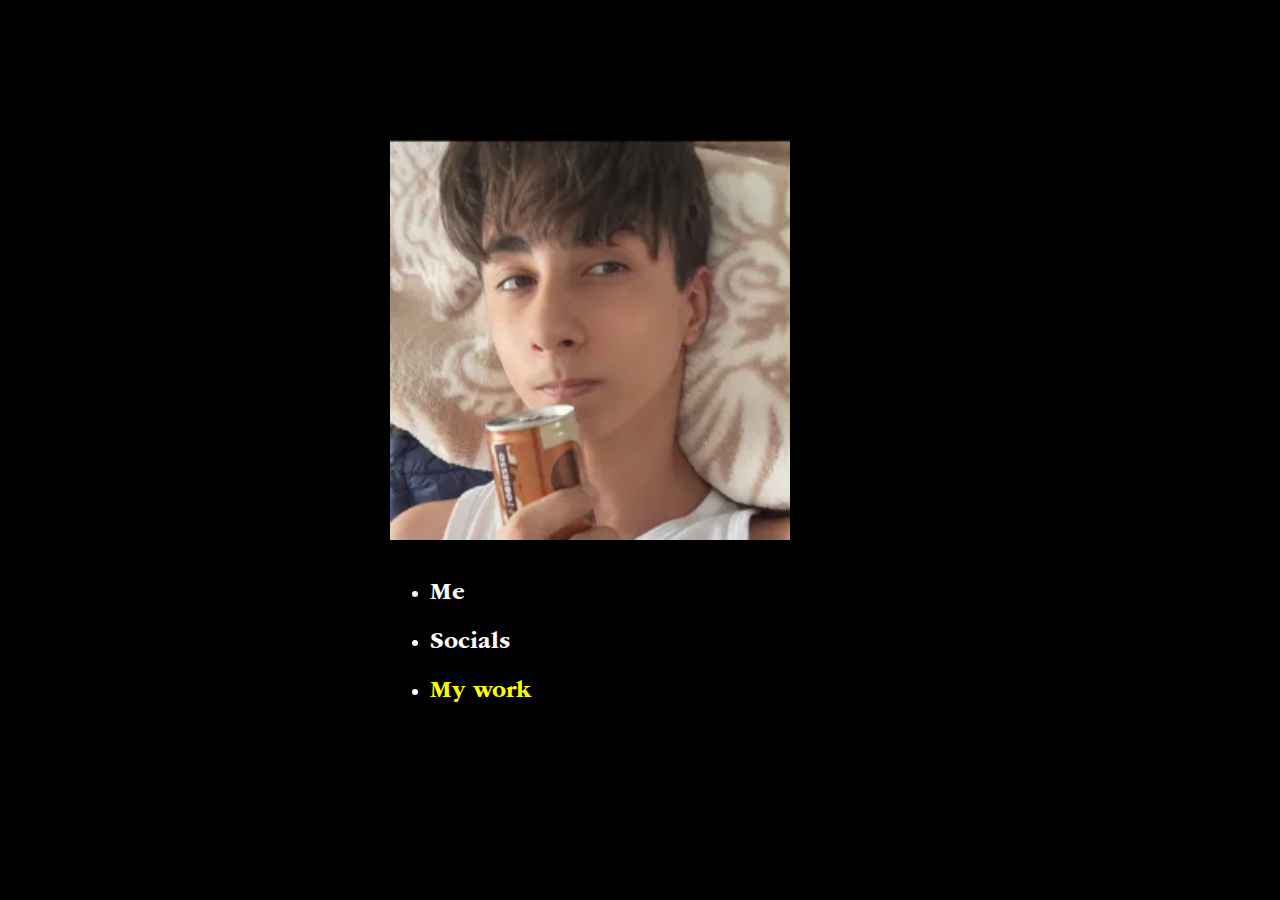
<file: indexold.html>
<!DOCTYPE html>
<html lang="en">
<head>
<meta charset="UTF-8">
<meta name="viewport" content="width=device-width, initial-scale=1.0">
<title>oreytv</title>
<link rel="stylesheet" href="css/indexold.css">
</head>
<body>
<div class="container">
    <img src="assets/me.webp" alt="Me" class="profile-image">

    <ul class="links">
        <li>
            <a href="#" class="toggle-link">Me</a>
            <div class="added-text">
                Hi! My name is Emir, but you can call me Orey, or Emi, or... anything. I am a student from Turkiye. :tr:
                <br><br>
                I do a lot of things, such as (vibe)coding, composing tunes, editing videos, and moderately modding video games (<a href="https://en.wikipedia.org/wiki/Fall_Guys" target="_blank" class="inner-link">Fall Guys</a> as of now).
                <br><br>
                I am currently learning web development!..
            </div>
        </li>
        <li>
            <a href="#" class="toggle-link">Socials</a>
           <div class="added-text">
                :discord: Discord: oreytv
                <br><br>
                :x: X: <a href="https://x.com/orey_tv" target="_blank" class="inner-link">https://x.com/orey_tv</a>
                <br><br>
                :telegram: Telegram: <a href="https://t.me/oreytv" target="_blank" class="inner-link">https://t.me/oreytv</a>
                <br>
                <span class="note">(Not for weird business! :cat:)</span>
                <br><br>
                :youtube: YouTube: <a href="https://youtube.com/@oreytel" target="_blank" class="inner-link">https://youtube.com/@oreytel</a>
            </div>
        </li>
        <li>
            <a href="#" class="toggle-link" style="color: yellow;">My work</a>
            <div class="added-text">This is some other content for Link 3. It can contain HTML.</div>
        </li>
    </ul>
</div>

<script src="js/emoji.js"></script>
<script src="js/toggle.js"></script>
</body>
</html>
</file>
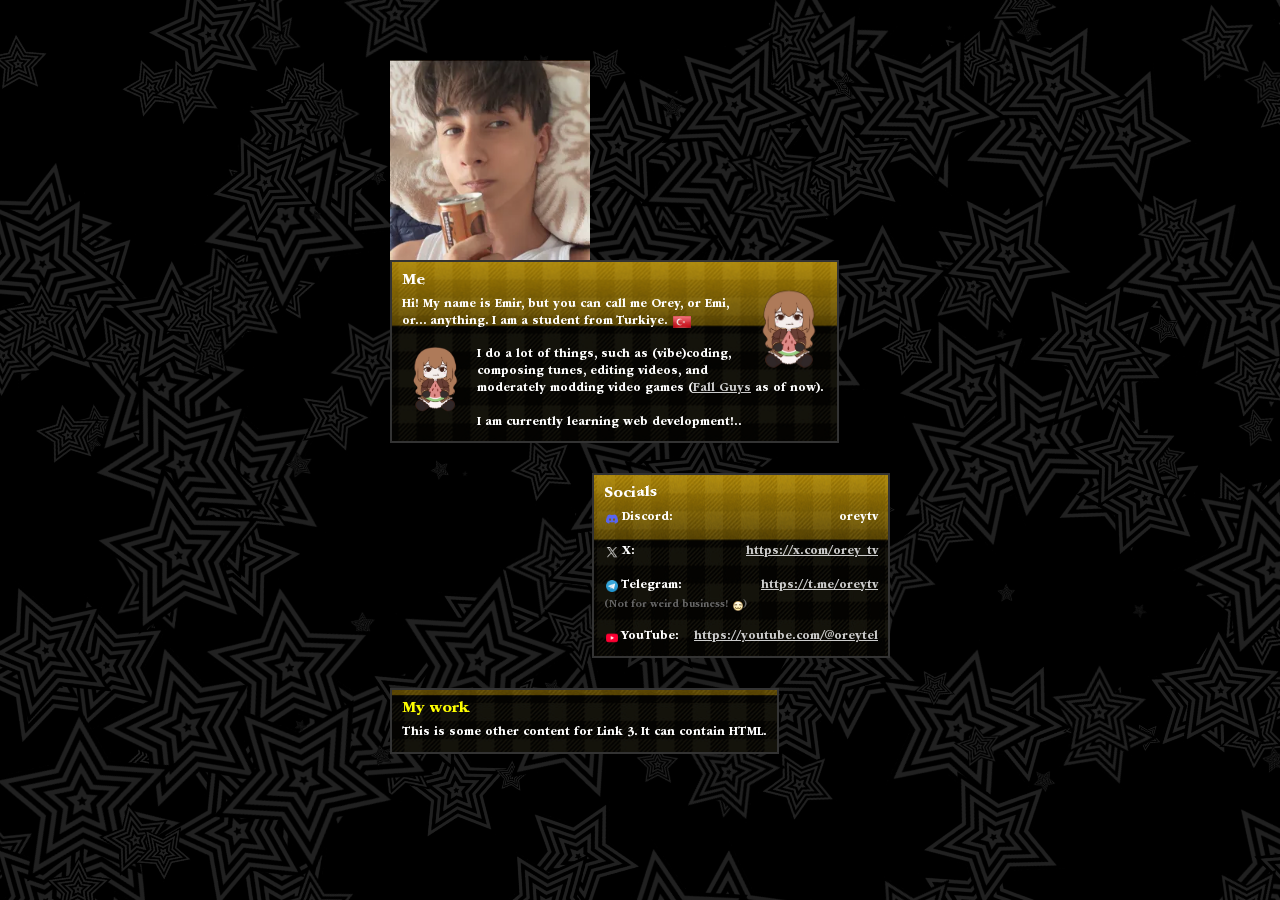
<file: indexrenewing.html>
<!DOCTYPE html>
<html lang="en">
<head>
<meta charset="UTF-8">
<meta name="viewport" content="width=device-width, initial-scale=1.0">
<title>oreytv</title>
<link rel="stylesheet" href="css/indexrenewing.css">
</head>
<body>
<div class="container">
    <img src="assets/me.webp" alt="Me" class="profile-image">
   
    <div class="boxes-grid">
        <div class="box box-wide">
            <h2 class="wobble">Me</h2>
            <div class="box-content">
                <img src="assets/extra/idiotcatherine.png" class="box-image box-image-right image-scale-medium" 
                style="width: 100px; transform: scale(1.2); transform-origin: right center;">
                Hi! My name is Emir, but you can call me Orey, or Emi, or... anything. I am a student from Turkiye. :tr:
                <br><br>
                <img src="assets/extra/idiotcatherine.png" class="box-image box-image-left image-scale-medium" 
                style="width: 100px; transform: scale(1.0); transform-origin: right center;">
                I do a lot of things, such as (vibe)coding, composing tunes, editing videos, and moderately modding video games (<a href="https://en.wikipedia.org/wiki/Fall_Guys" target="_blank" class="inner-link">Fall Guys</a> as of now).
                <br><br>
                I am currently learning web development!..
            </div>
        </div>
        <div class="box box-narrow">
            <h2 class="wobble">Socials</h2>
            <div class="box-content">
                <div class="social-line">
                    <span>:discord: Discord:</span>
                    <span class="link-right">oreytv</span>
                </div>
                <br>
                <div class="social-line">
                    <span>:x: X:</span>
                    <a href="https://x.com/orey_tv" target="_blank" class="inner-link link-right">https://x.com/orey_tv</a>
                </div>
                <br>
                <div class="social-line">
                    <span>:telegram: Telegram:</span>
                    <a href="https://t.me/oreytv" target="_blank" class="inner-link link-right">https://t.me/oreytv</a>
                </div>
                <span class="note">(Not for weird business! :cat:)</span>
                <br>
                <div class="social-line">
                    <span>:youtube: YouTube:</span>
                    <a href="https://youtube.com/@oreytel" target="_blank" class="inner-link link-right">https://youtube.com/@oreytel</a>
                </div>
            </div>
        </div>
        <div class="box">
            <h2 style="color: yellow;" class="wobble">My work</h2>
            <div class="box-content">
                This is some other content for Link 3. It can contain HTML.
            </div>
        </div>
    </div>
</div>
<script src="js/emoji.js"></script>
<script src="js/stars.js"></script>
<script src="js/coolwobble.js"></script>
</body>
</html>
</file>
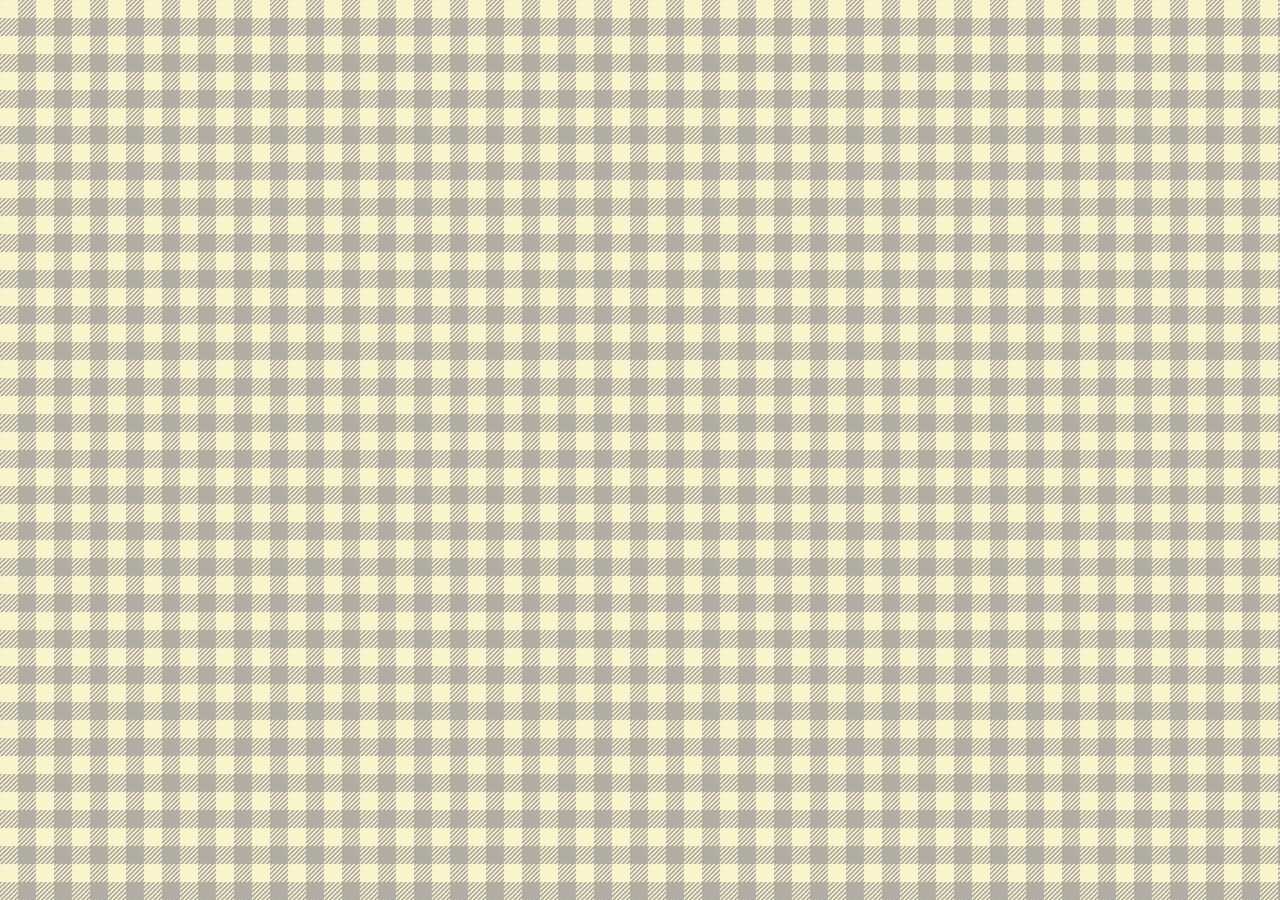
<file: main.html>
<!DOCTYPE html>
<html lang="en">
<head>
    <meta charset="UTF-8">
    <meta name="viewport" content="width=device-width, initial-scale=1.0">
    <title>My page</title>
    <link rel="stylesheet" href="css/main.css">
</head>
<body>
</body>
</html>
</file>
<file: css/indexold.css>
@font-face {
    font-family: "asap";
    src: url("../font/itcgaramond.ttf");
}

body {
    font-family: "asap", sans-serif;
    margin: 0;
    padding: 140px;
    box-sizing: border-box;
    font-size: 24px;
    background-color: black;
    color: white;
}

.container {
    max-width: 500px;
    margin: 0 auto;
}

.profile-image {
    width: 100%;
    max-width: 400px;
    display: block;
    margin-bottom: 40px;
}

ul.links {
    list-style-type: disc;  /* restores the circles */
    padding-left: 40px;     /* enough space for bullet + vertical line */
}

ul.links li {
    position: relative;
    margin-bottom: 15px;
}

ul.links li a {
    text-decoration: none;
    color: white;
    cursor: pointer;
}

ul.links li a:hover {
    text-decoration: underline;
}

.added-text {
    margin-top: 5px;
    margin-left: 15px;
    overflow: hidden;
    height: 0;
    transform-origin: top;
    transform: scaleY(0);
    transition: height 0.25s cubic-bezier(0.68, -0.55, 0.265, 1.55),
                transform 0.25s cubic-bezier(0.68, -0.55, 0.265, 1.55);
    position: relative;
    padding-left: 10px;
    font-size: 18px;
    line-height: 1;
    color: white;
}

.note {
    font-size: 12px;
    color: #666;
  }

/* vertical line like Reddit reply */
.added-text::before {
    content: "";
    position: absolute;
    left: 0;
    top: 0;
    width: 2px;
    height: 100%;
    background-color: #242424; /* softer grey for contrast */
}

.added-text.active {
    transform: scaleY(1);
}

.added-text .inner-link {
    text-decoration: underline;
    color: #ccc;
}

.added-text .inner-link:hover {
    text-decoration: none;
    color: white;
}

.emoji {
    display: inline-block;
    height: 1em;
    width: auto;
    vertical-align: middle;
    margin-left: 2px;
}

@media (max-width: 800px) {
    body, .container { padding: 5%; }
    ul.links { font-size: 16px; }
    .emoji { width: 16px; height: 16px; }
}

@media (max-width: 400px) {
    body, .container { padding: 8%; }
    ul.links { font-size: 14px; }
    .emoji { width: 14px; height: 14px; }
}
</file>
<file: css/indexrenewing.css>
@font-face {
    font-family: "asap";
    src: url("../font/itcgaramond.ttf");
}
body {
    font-family: "asap", sans-serif;
    margin: 0;
    padding: 60px 20px;
    box-sizing: border-box;
    font-size: 16px;
    background-color: black;
    color: white;
}
.container {
    max-width: 500px;
    margin: 0 auto;
}
.top-images {
    display: flex;
    gap: 20px;
    margin-bottom: 30px;
    align-items: flex-start;
}

.profile-image {
    width: 200px;
    height: auto;
    display: block;
}
.boxes-grid {
    display: flex;
    flex-direction: column;
    gap: 30px;
}
.box {
    background-image: url("../assets/bg/boxshine.png");
    background-size: stretch;
    background-position: center;
    border: 2px solid #333;
    padding: 10px;
    width: fit-content;
    max-width: 85%;
}
.box:nth-child(odd) {
    align-self: flex-start;
}
.box:nth-child(even) {
    align-self: flex-end;
}
.box h2 {
    margin: 0 0 6px 0;
    font-size: 16px;
    color: white;
}
.box-content {
    font-size: 12px;
    line-height: 1.4;
    color: white;
}
.social-line {
    display: flex;
    justify-content: space-between;
    align-items: flex-start;
    gap: 15px;
}
.link-right {
    text-align: right;
}
.note {
    font-size: 10px;
    color: #666;
    display: block;
    margin-top: 4px;
}
.box-content .inner-link {
    text-decoration: underline;
    color: #ccc;
}
.box-content .inner-link:hover {
    text-decoration: none;
    color: white;
}
.emoji {
    display: inline-block;
    height: 1em;
    width: auto;
    vertical-align: middle;
    margin-left: 2px;
}

/* Image positioning classes */
.box-image {
    object-fit: contain;
}

.box-image-left {
    float: left;
    margin-right: 10px;
    margin-bottom: 6px;
}

.box-image-right {
    float: right;
    margin-left: 10px;
    margin-bottom: 6px;
}

/* Image scale classes */
.image-scale-small {
    max-width: 50px;
    max-height: 50px;
}

.image-scale-medium {
    max-width: 65px;
    max-height: 65px;
}

.image-scale-large {
    max-width: 80px;
    max-height: 80px;
}

/* Text rows outside boxes */
.text-row {
    font-size: 14px;
    line-height: 1.5;
    padding: 0 10px;
    width: fit-content;
    max-width: 70%;
}

.text-row.left {
    align-self: flex-start;
}

.text-row.right {
    align-self: flex-end;
    text-align: right;
}

/* Info box variant */
.box.info-box {
    background-color: rgba(50, 50, 80, 0.3);
    border-color: #555;
}

.box.highlight-box {
    background-color: rgba(80, 60, 30, 0.3);
    border-color: #664400;
}

.music-box {
    background-image: url("../assets/bg/ovalshine.png");
    background-size: 100% 100%;
    background-repeat: no-repeat;
    min-width: 280px;
    width: 280px; /* Force a fixed width */
}

.player-controls {
    margin-top: 8px;
    font-size: 10px;
    color: #999;
    min-height: 14px; /* Prevents height jumping too */
}

.music-player {
    position: relative;
}

.track-list {
    max-height: 120px;
    overflow-y: auto;
    background-image: url("../assets/bg/section.png");
    background-size: cover;
    padding: 5px;
    border: 1px solid #444;
    border-radius: 3px;
}

.track-item {
    height: 9px;
    line-height: 9px;
    font-size: 8px;
    padding: 2px 6px;
    cursor: pointer;
    color: #ccc;
    border-bottom: 1px solid #333;
    transition: all 0.2s;
    white-space: nowrap;
    overflow: hidden;
    text-overflow: ellipsis;
}

.track-item:last-child {
    border-bottom: none;
}

.track-item:hover {
    background-color: rgba(255, 255, 255, 0.1);
    color: white;
}

.track-item.playing {
    background-color: rgba(255, 215, 0, 0.2);
    color: yellow;
    font-weight: bold;
}

.player-controls {
    margin-top: 8px;
    font-size: 10px;
    color: #999;
}

.now-playing {
    font-style: italic;
}

/* Custom scrollbar for track list */
.track-list::-webkit-scrollbar {
    width: 6px;
}

.track-list::-webkit-scrollbar-track {
    background: rgba(0, 0, 0, 0.3);
}

.track-list::-webkit-scrollbar-thumb {
    background: #555;
    border-radius: 3px;
}

.track-list::-webkit-scrollbar-thumb:hover {
    background: #777;
}

@media (max-width: 800px) {
    body {
        padding: 40px 15px;
    }
}
@media (max-width: 400px) {
    body {
        padding: 30px 12px;
    }
    .box {
        font-size: 11px;
        padding: 8px;
    }
    .box h2 {
        font-size: 14px;
    }
}
</file>
<file: css/main.css>
/* Apply background */
body {
    margin: 0;
    padding: 0;
    background-image: url("../assets/bg/repeatflannel_yellowpale.png");
    background-repeat: repeat;
    background-size: auto;
    font-family: Arial, sans-serif;
}
</file>
